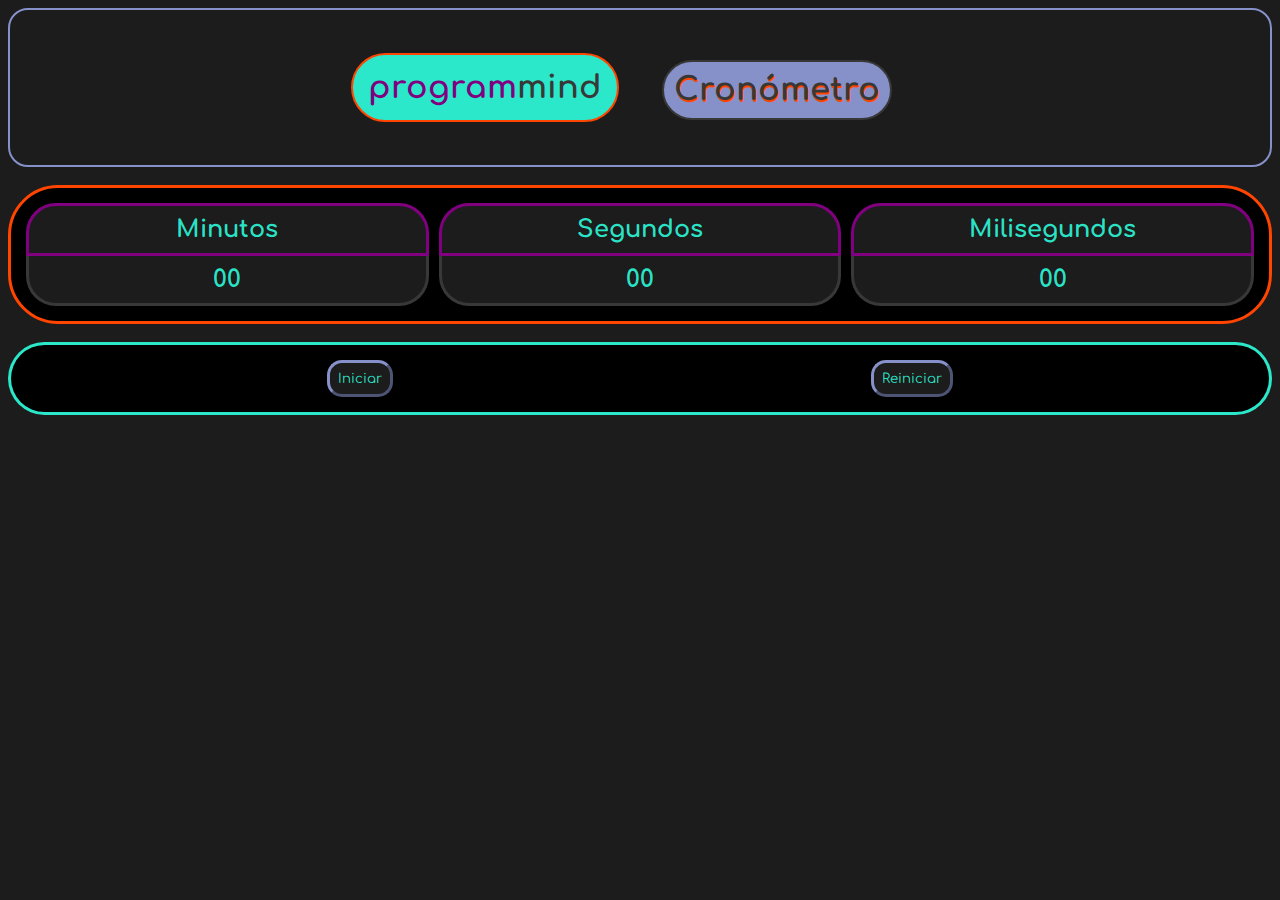
<file: chronometer/index.html>
<html lang="es">
<head>
    <meta charset="UTF-8">
    <meta name="viewport" content="width=device-width, initial-scale=1.0">
    <title>Index</title>
</head>
<body>
    <link rel="preconnect" href="https://fonts.googleapis.com">
    <link rel="preconnect" href="https://fonts.gstatic.com" crossorigin>
    <link href="https://fonts.googleapis.com/css2?family=Comfortaa:wght@600&display=swap" rel="stylesheet">
    <link rel="stylesheet" href="stylesheet.css">
    <header>
        <h1 id="logo">
            <strong id="program">program</strong>
            mind
        </h1>
        <h1 class="title"> Cronómetro</h1>
    </header>
    <br>
    <div>
        <h2>Minutos</h2>
        <h2>Segundos</h2>
        <h2>Milisegundos</h2>
        <h2 id="min">00</h2>
        <h2 id="sec"> 00</h2>
        <h2 id="msec">00</h2>
    </div>
    <br>
    <div class="buttonsConsole">
        <button>Iniciar</button>
        <button>Reiniciar</button>
    </div>
    <script src="script.js"></script>
</body>
</html>
</file>
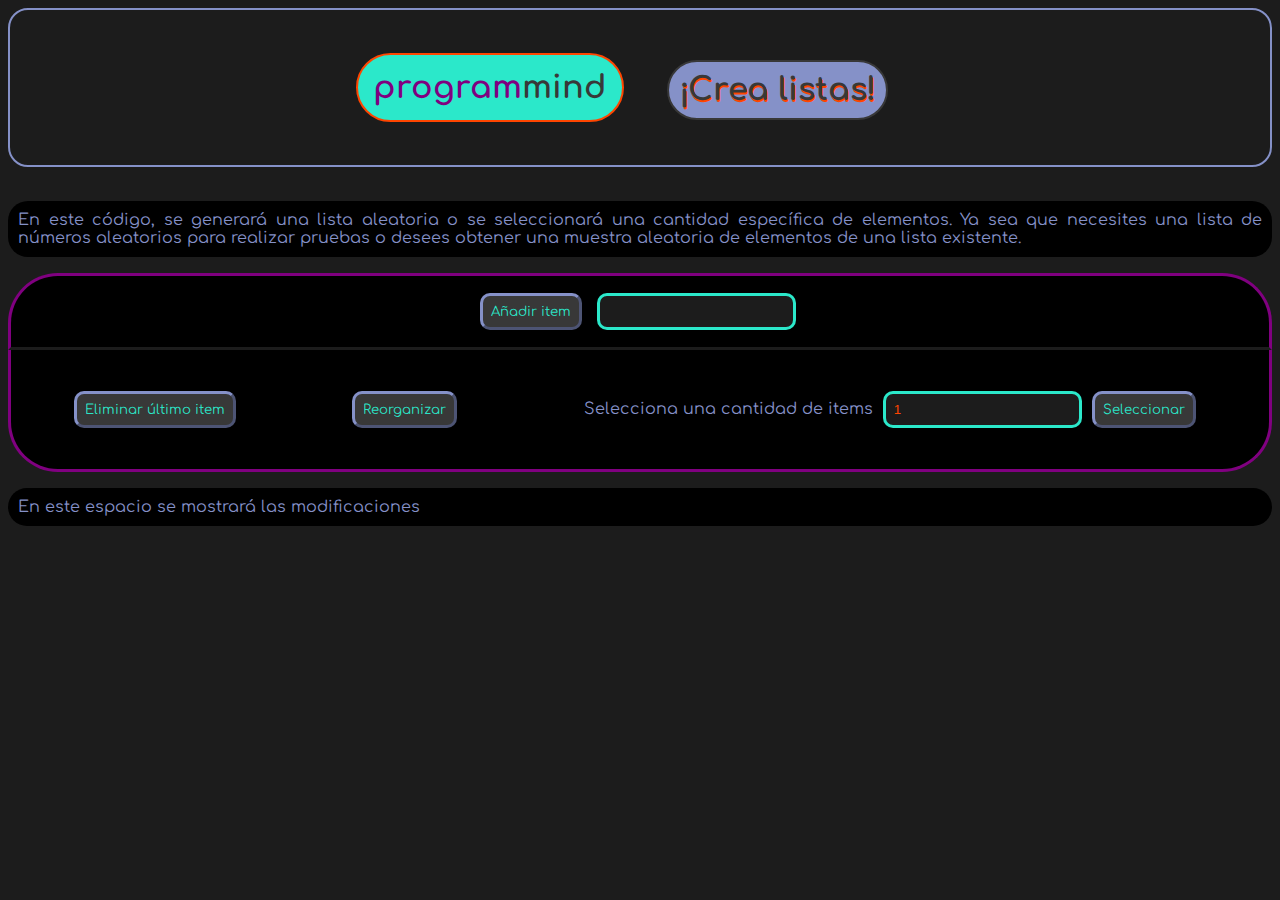
<file: list/index.html>
<html lang="es">
<head>
    <meta charset="UTF-8">
    <meta name="viewport" content="width=device-width, initial-scale=1.0">
    <title>Creando listas</title>
</head>
<body>
    <link rel="preconnect" href="https://fonts.googleapis.com">
    <link rel="preconnect" href="https://fonts.gstatic.com" crossorigin>
    <link href="https://fonts.googleapis.com/css2?family=Comfortaa:wght@600&display=swap" rel="stylesheet">
    <link rel="stylesheet" href="stylesheet.css">
    <header>
        <h1 id="logo">
            <strong id="program">program</strong>
            mind
        </h1>
        <h1 class="title">¡Crea listas!</h1>
    </header>
    <br>
    <p>En este código, se generará una lista aleatoria o se seleccionará una cantidad específica de elementos.
        Ya sea que necesites una lista de números aleatorios para realizar pruebas o desees obtener una
        muestra aleatoria de elementos de una lista existente.</p>
    <div id="inputConsole">
        <button>Añadir item</button>
        <input type="text">
    </div>
    <div class="controlPanel">
        <button>Eliminar último item</button>
        <button>Reorganizar</button>
        <p class="pContainer">
            Selecciona una cantidad de items
            <input type="number" value="1">
            <button>Seleccionar</button>
        </p>
    </div>
    <p id="result"> En este espacio se mostrará las modificaciones</p>
    <script src="script.js"></script>
</body>
</html>
</file>
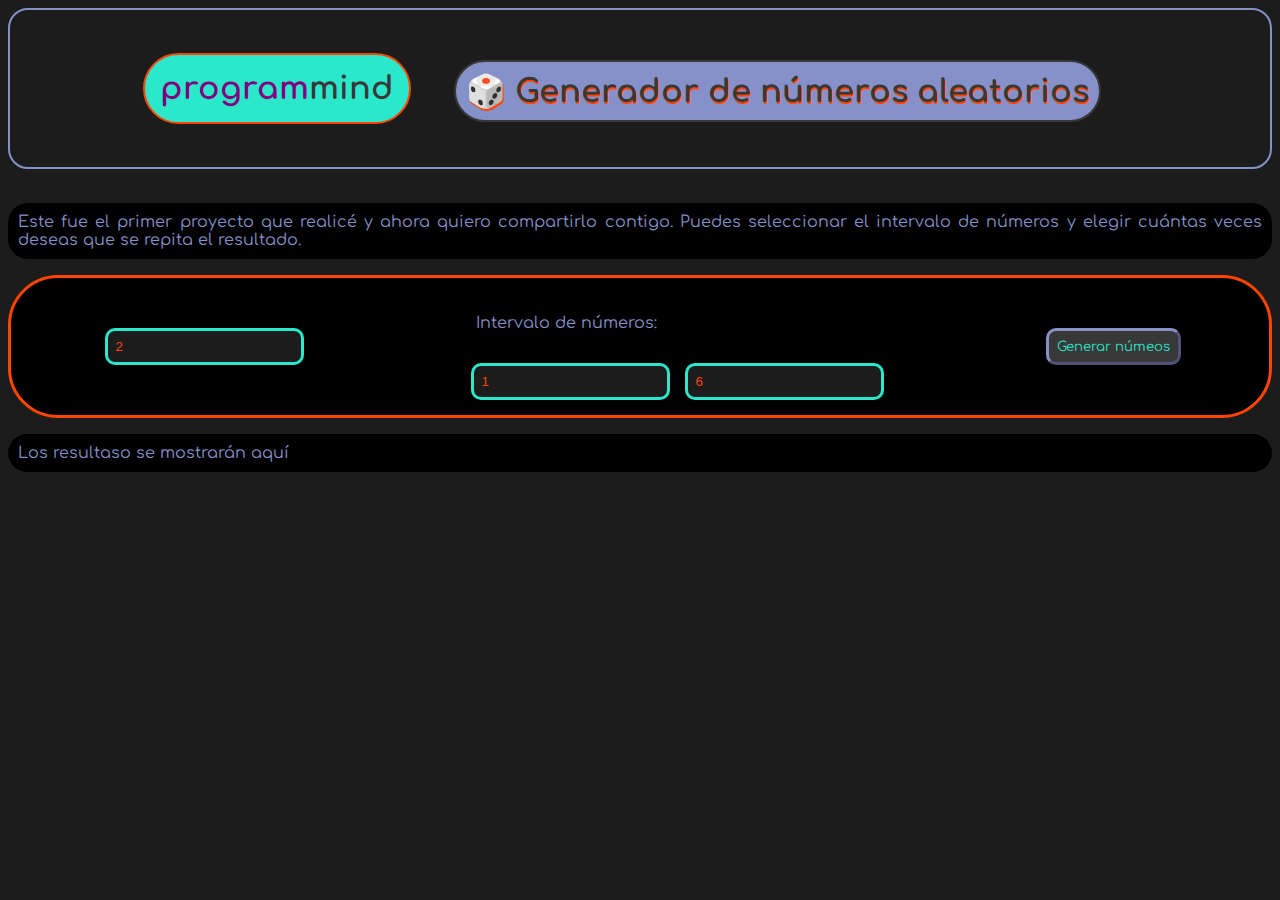
<file: randomNums/index.html>
<html lang="en">
<head>
    <meta charset="UTF-8">
    <meta name="viewport" content="width=device-width, initial-scale=1.0">
    <title>Generador de números aleatorios</title>
</head>
<body>
    <link rel="preconnect" href="https://fonts.googleapis.com">
    <link rel="preconnect" href="https://fonts.gstatic.com" crossorigin>
    <link href="https://fonts.googleapis.com/css2?family=Comfortaa:wght@600&display=swap" rel="stylesheet">
    <link rel="stylesheet" href="stylesheet.css">
    <header>
        <h1 id="logo">
            <strong id="program">program</strong>
            mind
        </h1>
        <h1 class="title"> &#x1F3B2; Generador de números aleatorios</h1>
    </header>
    <br>
    <p>
        Este fue el primer proyecto que realicé y ahora quiero compartirlo contigo. Puedes seleccionar el
        intervalo de números y elegir cuántas veces deseas que se repita el resultado.
    </p>
    <div>
        <input id="numOfThrows" type="number" placeholder="Lanzamientos" value="2">
        <span>
            <p> Intervalo de números: </p>
            <input id="minNum" type="number" placeholder="Inicia desde" value="1">
            <input id="maxNum" type="number" placeholder="Llega hasta" value="6">
        </span>
        <button>Generar númeos</button>
    </div>
    <p id="result">Los resultaso se mostrarán aquí</p>
    <script src="script.js"></script>
</body>
</html>
</file>
<file: chronometer/stylesheet.css>
html{
    font-family: "comfortaa", 'Lucida Sans', 'Lucida Sans Regular', 'Lucida Grande', 'Lucida Sans Unicode', Geneva, Verdana, sans-serif;
    background-color: #1c1c1c;
}
header{
    display: flex;
    flex-wrap: wrap;
    justify-content: center;
    background-image: url(https://i.imgur.com/udu4V57.jpg);
    background-size: cover;
    background-repeat: no-repeat;
    border-radius: 20px;
    padding: 40px;
    justify-content: center;
    border: solid 2px #8591c8;
}
#logo{
    display: flex;
    flex-grow: 0;
    align-items: center;
    font-size: 200%;
    color: #383838;
    padding: 15px;
    margin: 3px;
    background-color: #2beaccfd;
    border: solid orangered 2px;
    border-radius: 40px;
}
#program{
    color: purple;
}
.title{
    color: #383838;
    text-shadow: 1px 2px  orangered;
    background-color: #8591c8;
    border: solid 2px #383838;
    border-radius: 40px;
    padding: 10px;
    margin: 10px 40px 5px;
}
h1, h2 {
    color: #2beaccfd;
    text-align: center;
    background-color: #1c1c1c;
    border-radius: 30px 30px 0 0;
    border: solid purple 3px;
    padding: 10px;
    margin: 0;
}
p{
    color: #8591c8;
    text-align: justify;
    background-color: black;
    padding: 10px;
    border-radius: 20px;
}
div{
    display: grid;
    grid-template-columns: repeat(3, 1fr);
    border: solid 3px orangered;
    border-radius: 50px;
    background-color: black;
    padding: 15px;
    column-gap: 10px;
}
button{
    font-family: "comfortaa", 'Lucida Sans', 'Lucida Sans Regular', 'Lucida Grande', 'Lucida Sans Unicode', Geneva, Verdana, sans-serif;
    color: #2beaccfd;
    background-color: #1c1c1c;
    border-color: #8591c8;
    border-width: 3px;
    border-radius: 15px;
    padding: 8px;
    align-self: center;
}
#min, #sec, #msec{
    border-top: none;
    border-radius: 0 0 30px 30px;
    border-color: #383838;
}
.buttonsConsole{
    display: flex;
    justify-content: space-between;
    padding: 15px 25%;
    border-color: #2beaccfd;
    background-color: black;
}
</file>
<file: list/stylesheet.css>
html{
    font-family: "comfortaa", 'Lucida Sans', 'Lucida Sans Regular', 'Lucida Grande', 'Lucida Sans Unicode', Geneva, Verdana, sans-serif;
    background-color: #1c1c1c;
}
header{
    display: flex;
    flex-wrap: wrap;
    justify-content: center;
    background-image: url(https://i.imgur.com/udu4V57.jpg);
    background-size: cover;
    background-repeat: no-repeat;
    border-radius: 20px;
    padding: 40px;
    justify-content: center;
    border: solid 2px #8591c8;
}
h1{
    color: #2beaccfd;
    text-align: center;
    background-color: black;
    border-radius: 20px;
    padding: 10px;
}
p{
    color: #8591c8;
    text-align: justify;
    background-color: black;
    padding: 10px;
    border-radius: 20px;
}
div{
    display: flex;
    flex-wrap: wrap;
    justify-content: space-around;
    border: solid 3px purple;
    background-color: black;
    padding: 10px;
    gap: 10px;
}
input{
    color: orangered;
    background-color: #1c1c1c;
    border: solid 3px #2beaccfd;
    border-radius: 10px;
    padding: 8px;
    margin: 5px;
    align-self: center;
}
input::-webkit-input-placeholder{
    color: orangered;
    font-family: "comfortaa", 'Lucida Sans', 'Lucida Sans Regular', 'Lucida Grande', 'Lucida Sans Unicode', Geneva, Verdana, sans-serif;
}
input:focus {
    border-width: 2px;
    border-color: blue;
    outline: none;
}
button{
    font-family: "comfortaa", 'Lucida Sans', 'Lucida Sans Regular', 'Lucida Grande', 'Lucida Sans Unicode', Geneva, Verdana, sans-serif;
    color: #2beaccfd;
    background-color: #383838;
    border-color: #8591c8;
    border-width: 3px;
    border-radius: 10px;
    padding: 8px;
    align-self: center;
}
ul{
    background-color: black;
    color: #8591c8;
    border-radius: 20px;
    padding: 10px;
    list-style-position: inside;
}
#logo{
    display: flex;
    flex-grow: 0;
    align-items: center;
    font-size: 200%;
    color: #383838;
    padding: 15px;
    margin: 3px;
    background-color: #2beaccfd;
    border: solid orangered 2px;
    border-radius: 40px;
}
#program{
    color: purple;
}
.title{
    color: #383838;
    text-shadow: 1px 2px  orangered;
    background-color: #8591c8;
    border: solid 2px #383838;
    border-radius: 40px;
    padding: 10px;
    margin: 10px 40px 5px;
}
#inputConsole{
    display: flex;
    border-radius: 50px 50px 0 0;
    border-bottom-color: #1c1c1c;
    justify-content: center;
    padding: 12px;
}
.controlPanel{
    border-radius: 0 0 50px 50px;
    border-top: none;
}
</file>
<file: randomNums/stylesheet.css>
html{
    font-family: "comfortaa", 'Lucida Sans', 'Lucida Sans Regular', 'Lucida Grande', 'Lucida Sans Unicode', Geneva, Verdana, sans-serif;
    background-color: #1c1c1c;
}
header{
    display: flex;
    flex-wrap: wrap;
    justify-content: center;
    background-image: url(https://i.imgur.com/udu4V57.jpg);
    background-size: cover;
    background-repeat: no-repeat;
    border-radius: 20px;
    padding: 40px;
    justify-content: center;
    border: solid 2px #8591c8;
}
h1{
    color: #2beaccfd;
    text-align: center;
    background-color: black;
    border-radius: 20px;
    padding: 10px;
}
p{
    color: #8591c8;
    text-align: justify;
    background-color: black;
    padding: 10px;
    border-radius: 20px;
}
div{
    display: flex;
    justify-content: space-around;
    border: solid 3px orangered;
    border-radius: 50px;
    background-color: black;
    padding: 10px;
    gap: 0;
}
input{
    color: orangered;
    background-color: #1c1c1c;
    border: solid 3px #2beaccfd;
    border-radius: 10px;
    padding: 8px;
    margin: 5px;
    align-self: center;
}
input::-webkit-input-placeholder{
    color: orangered;
    font-family: "comfortaa", 'Lucida Sans', 'Lucida Sans Regular', 'Lucida Grande', 'Lucida Sans Unicode', Geneva, Verdana, sans-serif;
}
input:focus {
    border-width: 2px;
    border-color: blue;
    outline: none;
}
button{
    font-family: "comfortaa", 'Lucida Sans', 'Lucida Sans Regular', 'Lucida Grande', 'Lucida Sans Unicode', Geneva, Verdana, sans-serif;
    color: #2beaccfd;
    background-color: #383838;
    border-color: #8591c8;
    border-width: 3px;
    border-radius: 10px;
    padding: 8px;
    align-self: center;
}
#logo{
    display: flex;
    flex-grow: 0;
    align-items: center;
    font-size: 200%;
    color: #383838;
    padding: 15px;
    margin: 3px;
    background-color: #2beaccfd;
    border: solid orangered 2px;
    border-radius: 40px;
}
#program{
    color: purple;
}
.title{
    color: #383838;
    text-shadow: 1px 2px  orangered;
    background-color: #8591c8;
    border: solid 2px #383838;
    border-radius: 40px;
    padding: 10px;
    margin: 10px 40px 5px;
}
</file>
